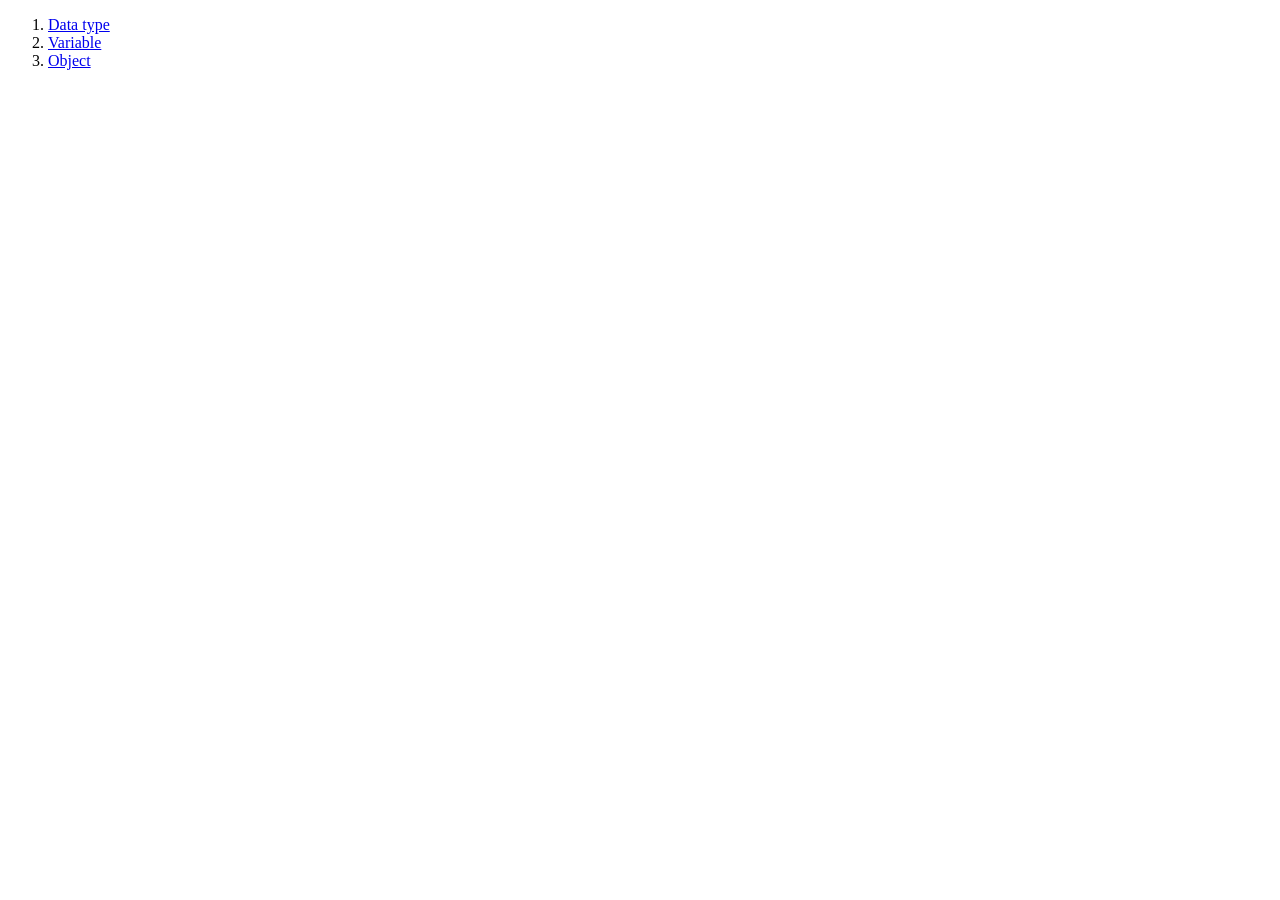
<file: js learn/index.html>
<!DOCTYPE html>
<html lang="en">
<head>
  <meta charset="UTF-8">
  <meta http-equiv="X-UA-Compatible" content="IE=edge">
  <meta name="viewport" content="width=device-width, initial-scale=1.0">
  <title>Js Learn</title>
</head>
<body>
    <ol>
      <li><a href="./data type/">Data type</a></li>
      <li><a href="./variable/">Variable</a></li>
      <li><a href="./object/">Object</a></li>
    </ol>
</body>
</html>
</file>
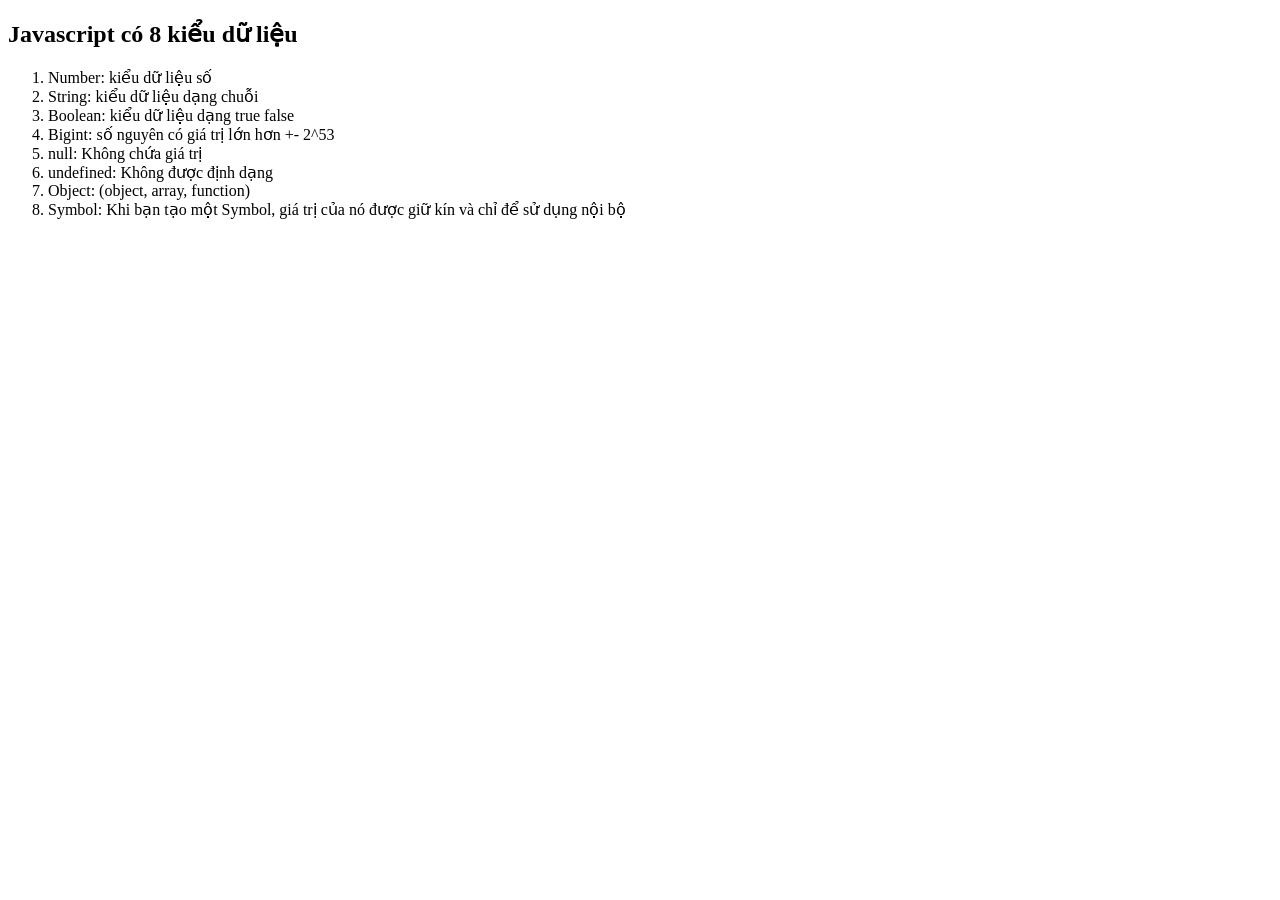
<file: js learn/data type/index.html>
<!DOCTYPE html>
<html lang="en">
<head>
  <meta charset="UTF-8">
  <meta http-equiv="X-UA-Compatible" content="IE=edge">
  <meta name="viewport" content="width=device-width, initial-scale=1.0">
  <title>JS Data type</title>
</head>
<body>
  <h2>Javascript có 8 kiểu dữ liệu</h2>
   <ol>
    <li>Number: kiểu dữ liệu số </li>
    <li>String: kiểu dữ liệu dạng chuỗi</li>
    <li>Boolean: kiểu dữ liệu dạng true false</li>
    <li>Bigint: số nguyên có giá trị lớn hơn +- 2^53</li>
    <li>null: Không chứa giá trị</li>
    <li>undefined: Không được định dạng</li>
    <li>Object: (object, array, function)</li>
    <li>Symbol: Khi bạn tạo một Symbol, giá trị của nó được giữ kín và chỉ để sử dụng nội bộ</li>
   </ol>
</body>
</html>
</file>
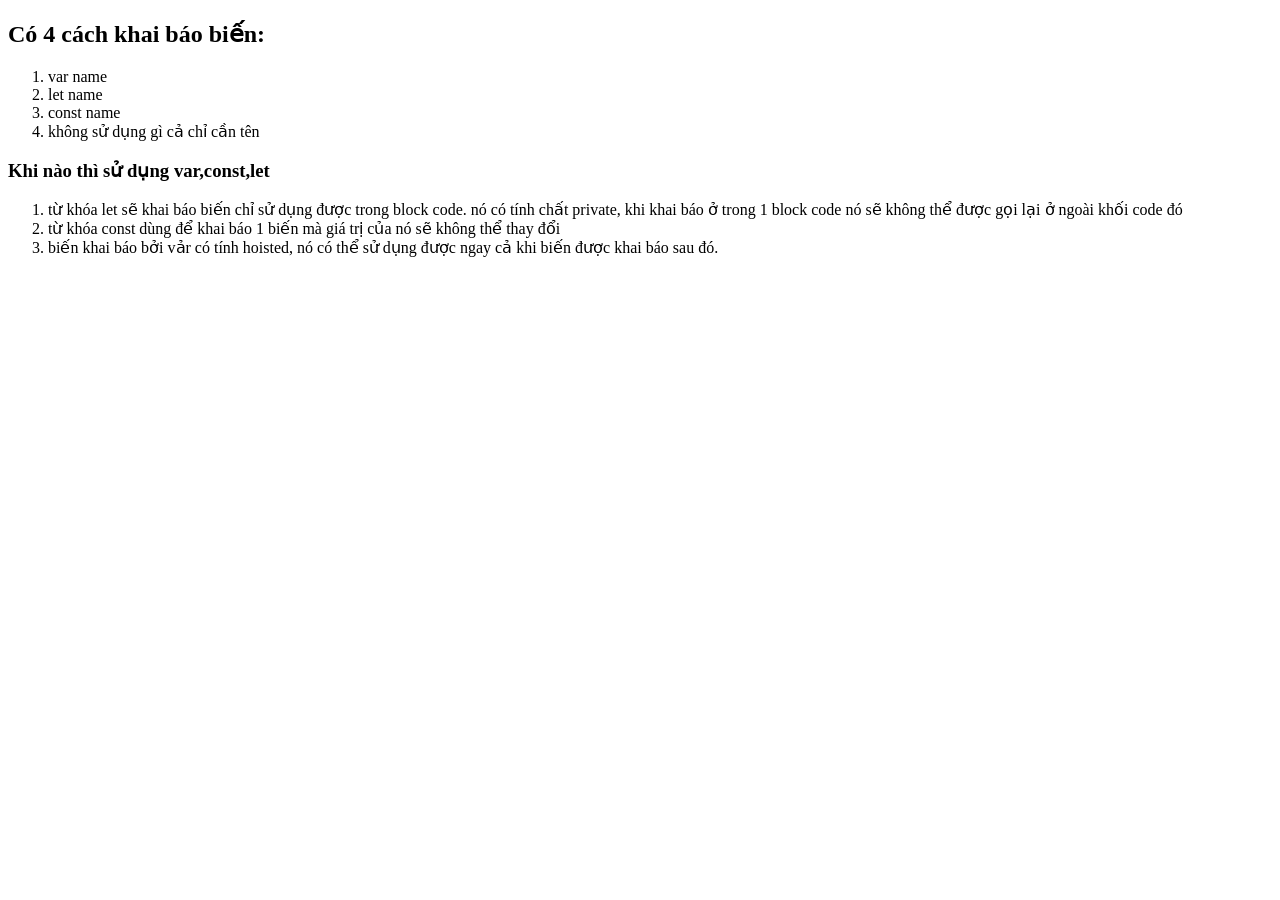
<file: js learn/variable/index.html>
<!DOCTYPE html>
<html lang="en">
<head>
  <meta charset="UTF-8">
  <meta http-equiv="X-UA-Compatible" content="IE=edge">
  <meta name="viewport" content="width=device-width, initial-scale=1.0">
  <title>JS Variables</title>
</head>
<body>
  <h2>Có 4 cách khai báo biến:</h2>
    <ol>
      <li>var name</li>
      <li>let name</li>
      <li>const name</li>
      <li>không sử dụng gì cả chỉ cần tên</li>
    </ol>

  <h3>Khi nào thì sử dụng var,const,let </h3>
    <ol>
      <li>từ khóa let sẽ khai báo biến chỉ sử dụng được trong block code.
        nó có tính chất private, khi khai báo ở trong 1 block code 
        nó sẽ không thể được gọi lại ở ngoài khối code đó
      </li>
      <li>
        từ khóa const dùng để  khai báo 1 biến mà giá trị của nó sẽ không thể thay đổi
      </li>
      <li>
        biến khai báo bởi vảr có tính hoisted, nó có thể sử dụng được ngay cả khi 
        biến được khai báo sau đó.
      </li>
    </ol>
</body>
</html>
</file>
